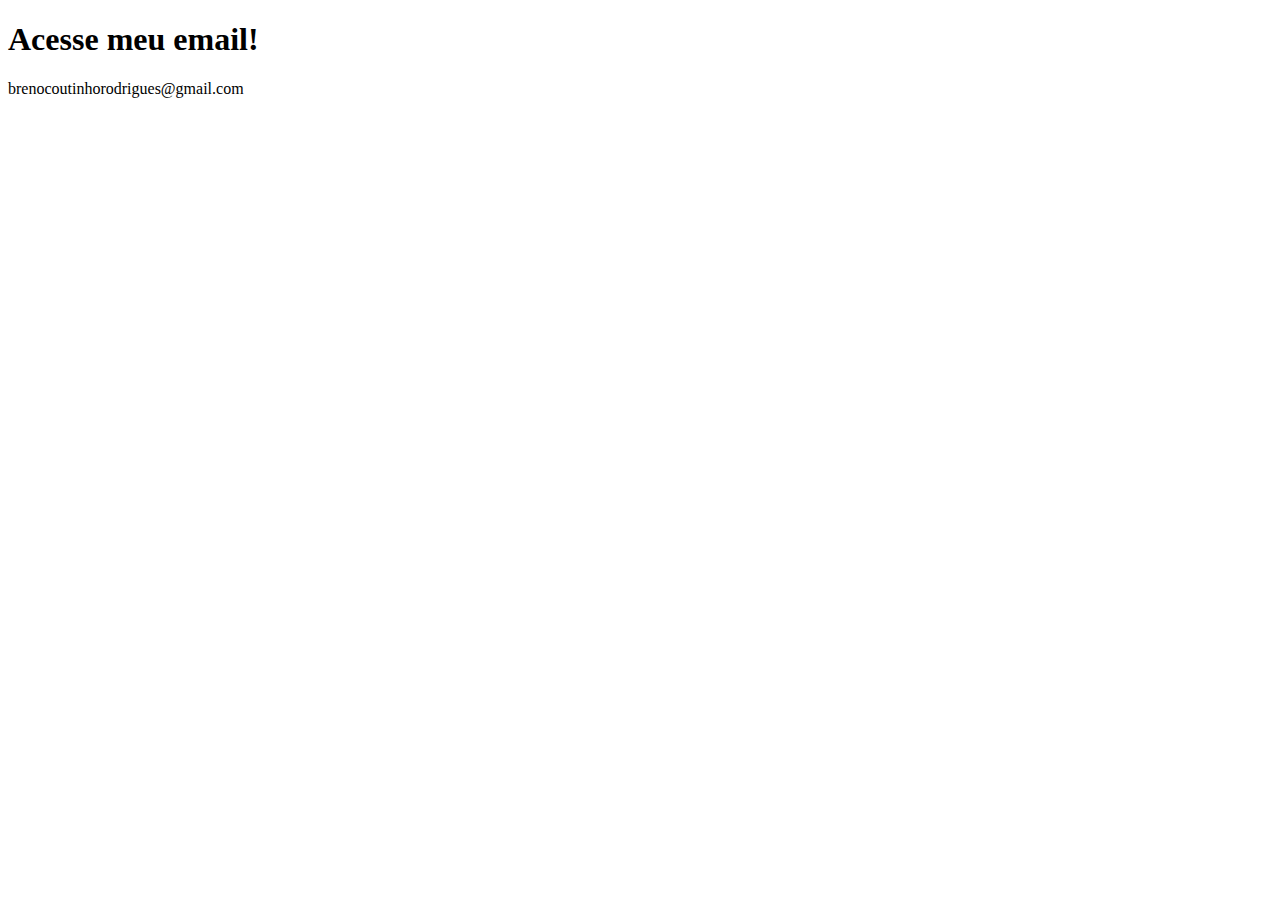
<file: email.html>
<!DOCTYPE html>
<html lang="pt-br">
<head>
    <meta charset="UTF-8">
    <meta name="viewport" content="width=device-width, initial-scale=1.0">
    <title>Email</title>
</head>
<body>
    <h1>Acesse meu email!</h1>
    <p>brenocoutinhorodrigues@gmail.com</p>
</body>
</html>
</file>
